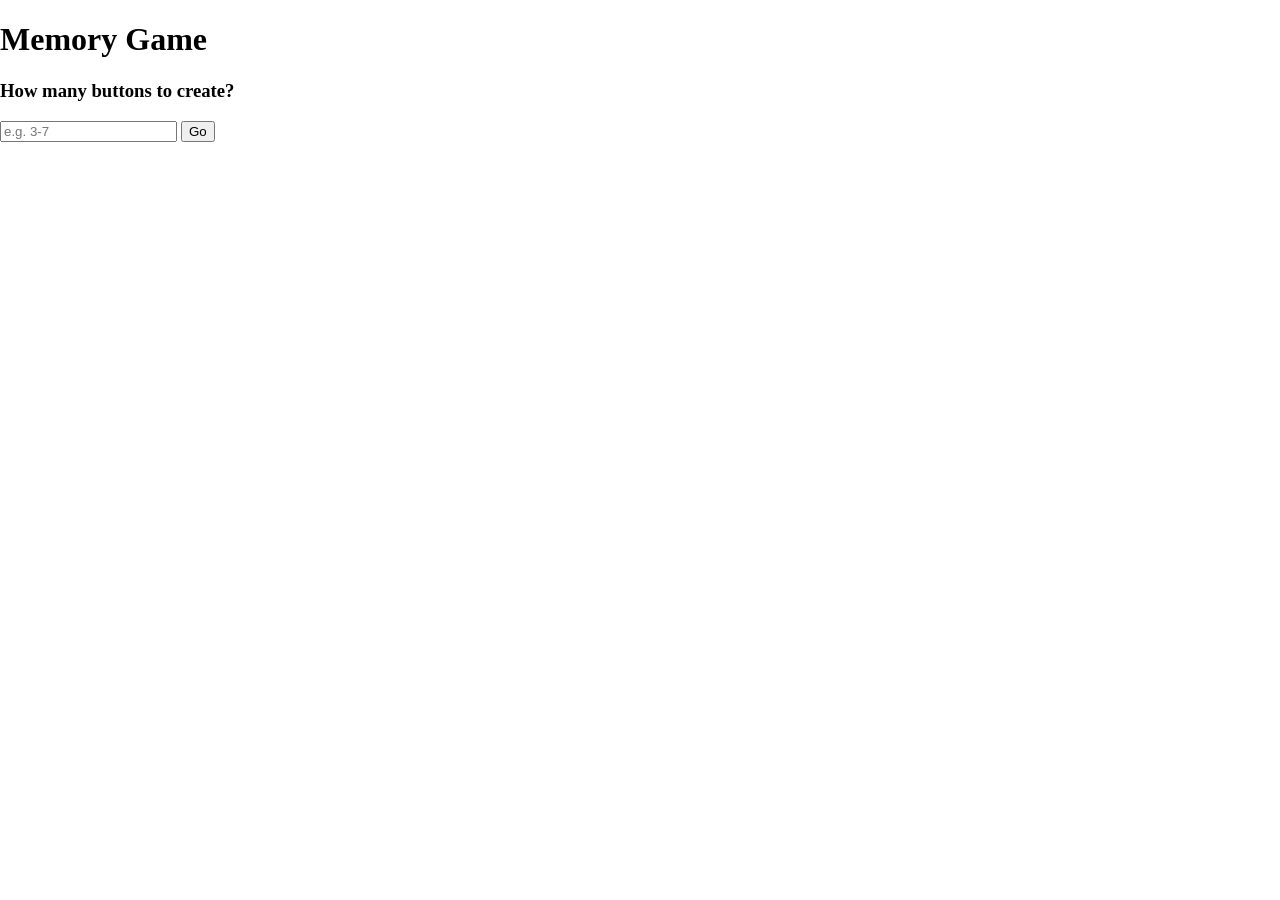
<file: COMP4537/labs/1/index.html>
<!DOCTYPE html> 
<html>
    <head>
        <link href="./css/style.css" rel="stylesheet">
        <script src="./js/script.js" type="module" defer></script>
    </head>

    <body>
        <div class = "menu-bar">
            <div class="title-area">
                <h1 id="title"></h1>
            </div>
            <h3 class = "button-label"></h3>
            <div class="input-area">
                <input type="text" name="input" id="num-boxes-input">
                <button type="button" class="start-game" id="game-starter"></button>
            </div>
            <p id="input-message" aria-live="polite"></p>
        </div>

        <div class = "game-board">

        </div>
    </body>
</html>
</file>
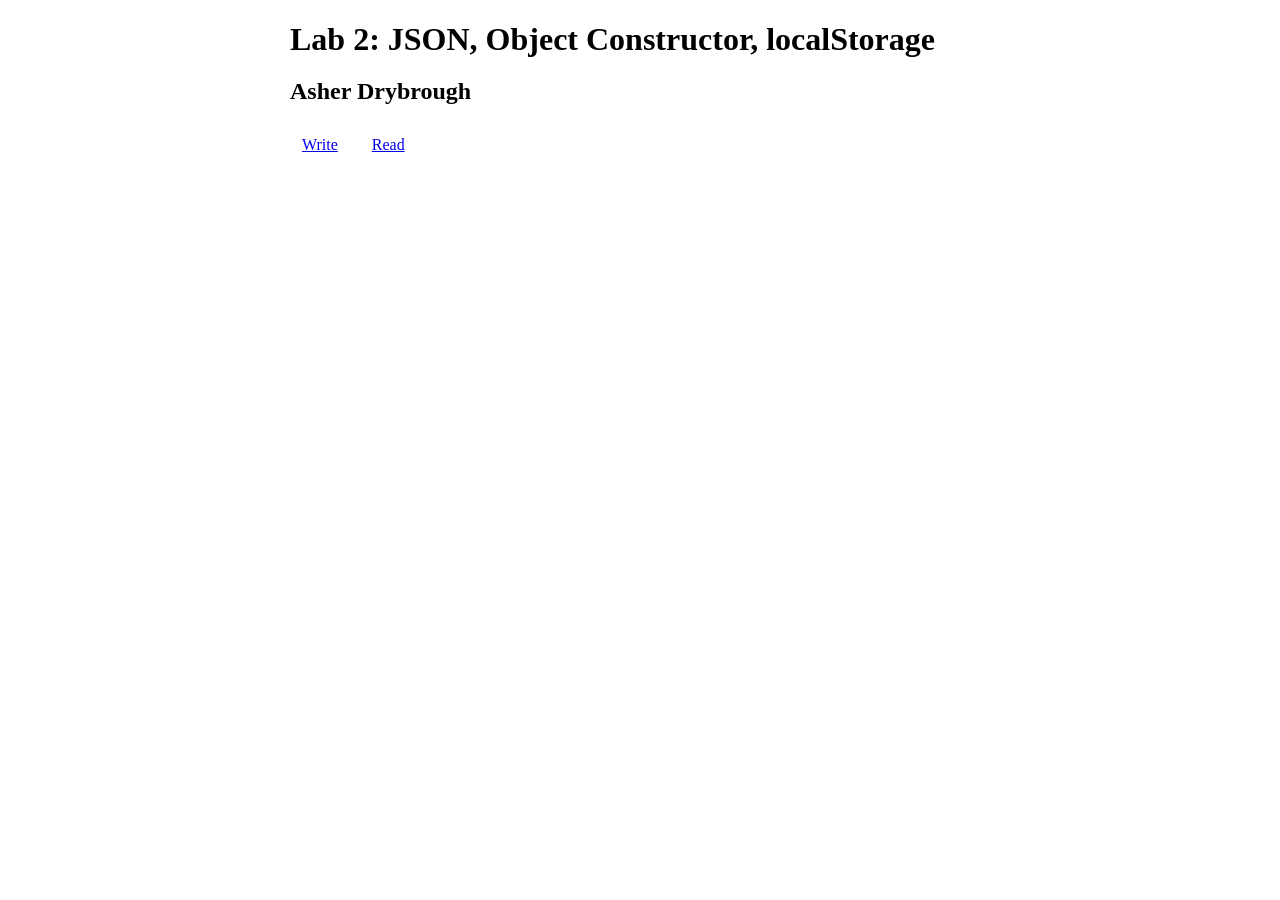
<file: COMP4537/labs/2/index.html>
<!DOCTYPE html>
<html lang="en">
    <head>
        <meta charset="UTF-8">
        <meta name="viewport" content="width=device-width, initial-scale=1.0">
        <title>Lab 2: JSON, Object Constructor, localStorage</title>
        <link rel="stylesheet" href="./css/style.css">
        <script type="module" src="./js/script.js" defer></script>
    </head>
    <body data-page="index">
        <main class="home-page">
            <h1 id="title"></h1>
            <h2 id="name"></h2>

            <nav class="page-links" aria-label="Note pages">
                <a href="./writer.html" id="writeButton"></a>
                <a href="./reader.html" id="readButton"></a>
            </nav>
        </main>
    </body>
</html>
</file>
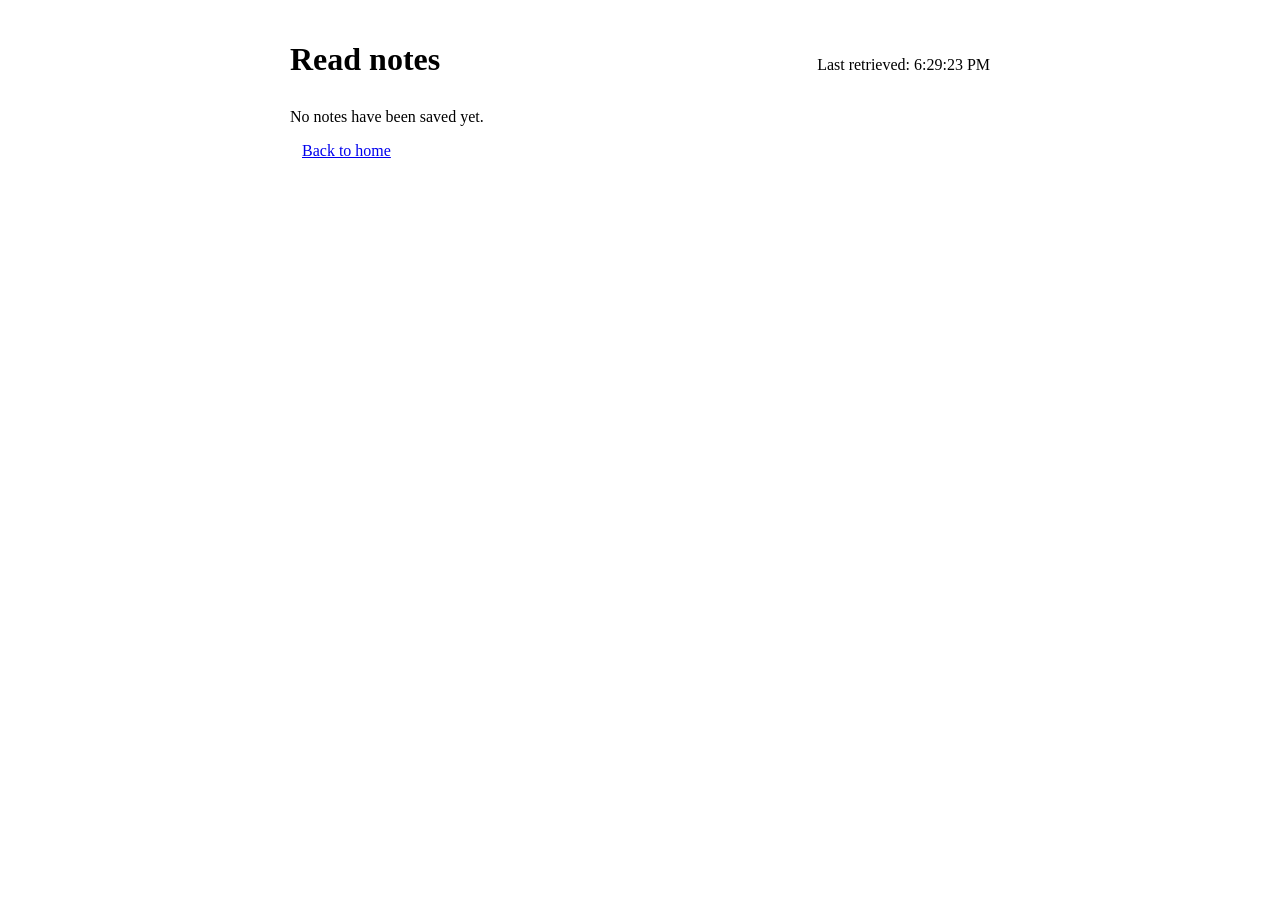
<file: COMP4537/labs/2/reader.html>
<!DOCTYPE html>
<html lang="en">
	<head>
		<meta charset="UTF-8">
		<meta name="viewport" content="width=device-width, initial-scale=1.0">
		<title>Read notes</title>
		<link rel="stylesheet" href="./css/style.css">
		<script type="module" src="./js/script.js" defer></script>
	</head>
	<body data-page="reader">
		<main class="app-page">
			<header class="page-header">
				<h1 id="readerTitle"></h1>
				<p id="retrievedTime" class="status" aria-live="polite"></p>
			</header>
			<section id="readNotes" class="notes read-only" aria-label="Saved notes"></section>
			<a href="./index.html" id="readerBack" class="back-link"></a>
		</main>
	</body>
</html>
</file>
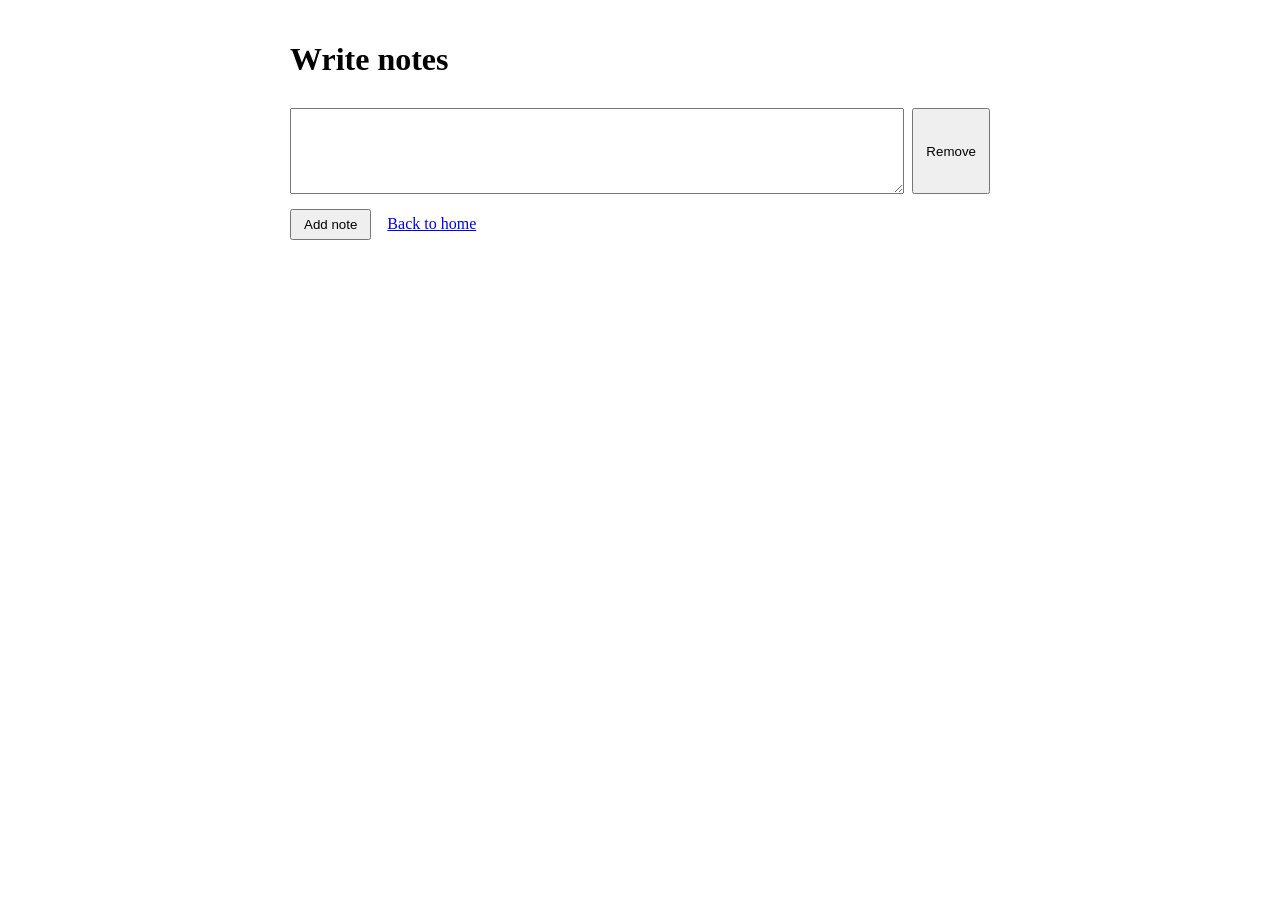
<file: COMP4537/labs/2/writer.html>
<!DOCTYPE html>
<html lang="en">
    <head>
        <meta charset="UTF-8">
        <meta name="viewport" content="width=device-width, initial-scale=1.0">
        <title>Write notes</title>
        <link rel="stylesheet" href="./css/style.css">
        <script type="module" src="./js/script.js" defer></script>
    </head>
    <body data-page="writer">
        <main class="app-page">
            <header class="page-header">
                <h1 id="writerTitle"></h1>
                <p id="savedTime" class="status" aria-live="polite"></p>
            </header>
            <section id="notes" class="notes" aria-label="Notes"></section>
            <button type="button" id="addButton" class="primary-button"></button>
            <a href="./index.html" id="writerBack" class="back-link"></a>
        </main>
    </body>
</html>
</file>
<file: COMP4537/labs/1/css/style.css>
html,
body {
    min-height: 100%;
}

body {
    display: flex;
    flex-direction: column;
    margin: 0;
    min-height: 100vh;
}

.game-board {
    position: relative;
    flex: 1;
    min-height: 0;
    width: 100%;
    overflow: hidden;
}
</file>
<file: COMP4537/labs/2/css/style.css>
body {
	margin: 20px;
}

.home-page,
.app-page {
	max-width: 700px;
	margin: 0 auto;
}


h1 {
	margin-bottom: 10px;
}

h2 {
	margin-bottom: 25px;
}

.page-links {
	display: flex;
	gap: 10px;
}

.page-links a,
.primary-button,
.back-link,
.remove-button {
	padding: 6px 12px;
}

.page-header {
	display: flex;
	align-items: baseline;
	justify-content: space-between;
	gap: 20px;
	margin-bottom: 20px;
}

.status {
	margin: 0;
	text-align: right;
}

.notes {
	margin-bottom: 15px;
}

.note {
	display: flex;
	gap: 8px;
	margin-bottom: 10px;
}

textarea {
	width: 100%;
	min-height: 80px;
}

.back-link {
	margin-top: 25px;
}

@media (max-width: 560px) {
	.page-header {
		display: block;
	}

	.status {
		margin-top: 5px;
		text-align: left;
	}

	.note {
		display: grid;
	}
}
</file>
